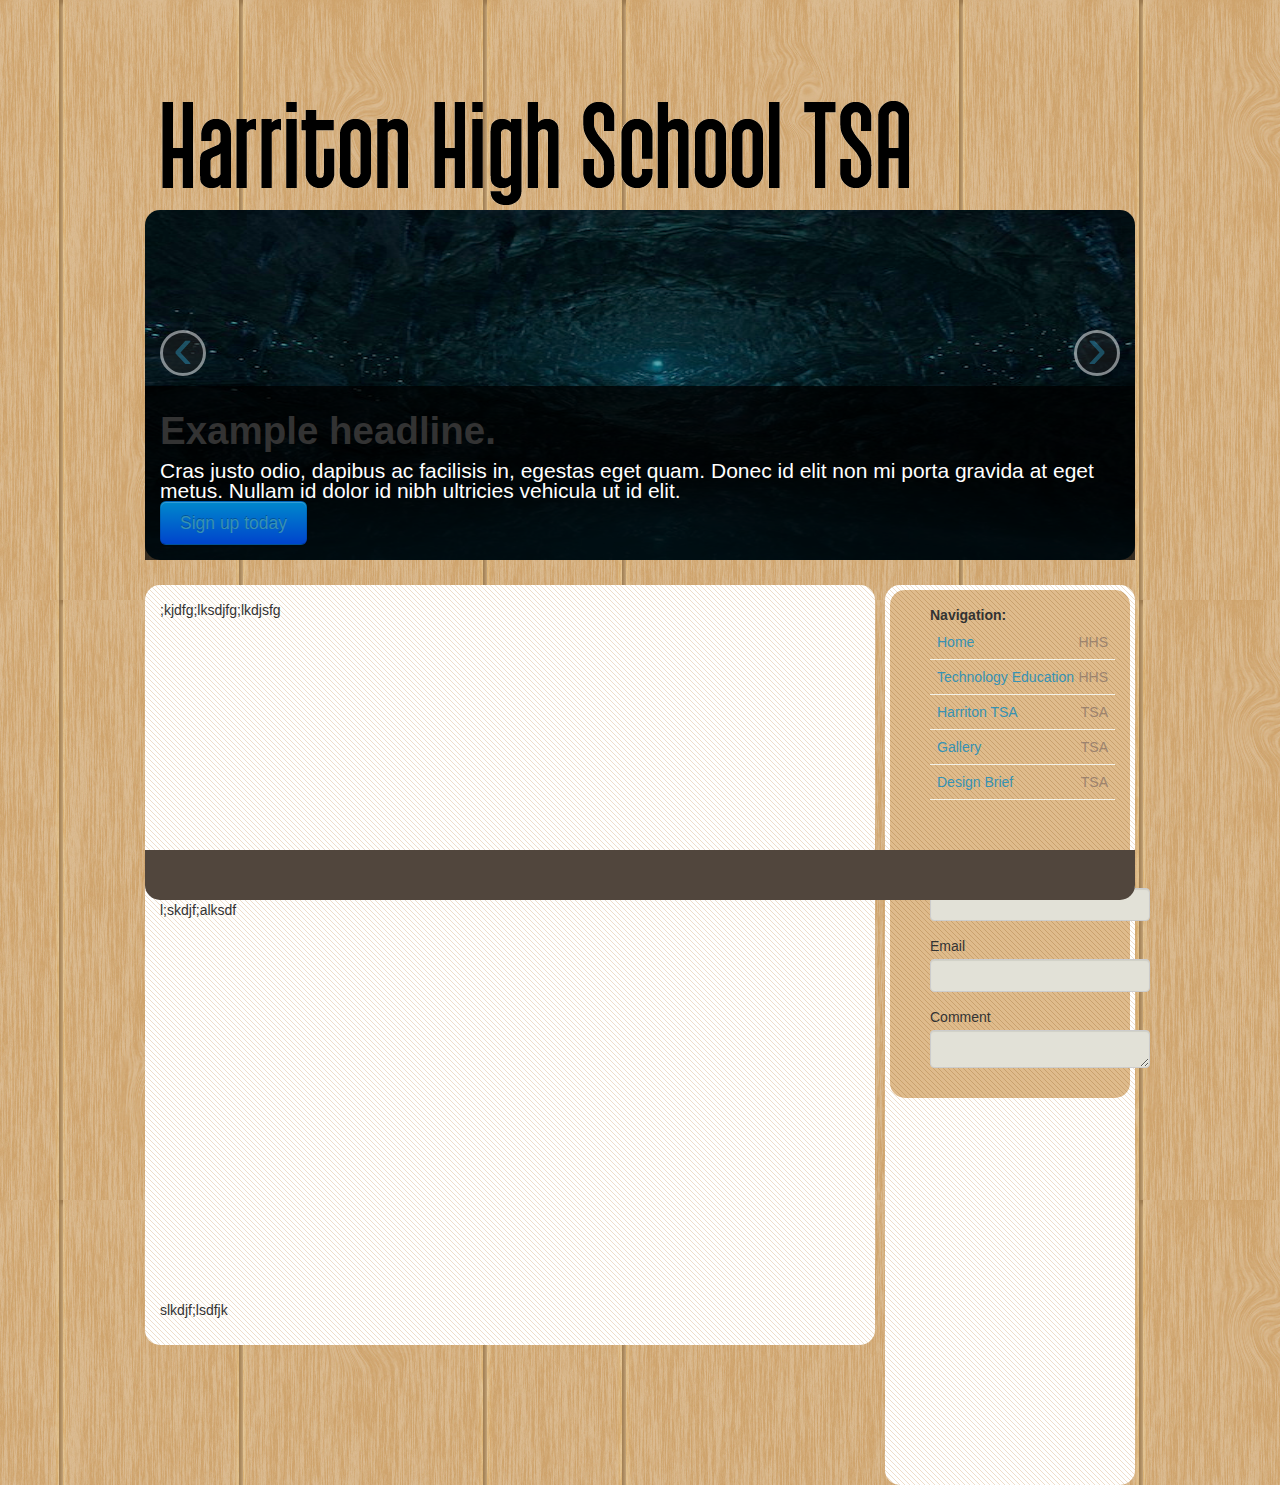
<file: index.html>
<!DOCTYPE html PUBLIC "-//W3C//DTD XHTML 1.0 Transitional//EN" "http://www.w3.org/TR/xhtml1/DTD/xhtml1-transitional.dtd">
<html xmlns="http://www.w3.org/1999/xhtml">
<head>
<meta http-equiv="Content-Type" content="text/html; charset=iso-8859-1" />
<title>Harriton High School TSA</title>

<link rel="stylesheet" type="text/css" href="style.css">
<link rel="stylesheet" type="text/css" href="./css/bootstrap.css">
<style type="text/css">
<!--
.style3 {font-size: 14px; font-weight: bold; }
-->

        .carousel img {
          position: relative;
          top: 0;
          left: 0;
          min-width: 100%;
          height: 350px;
          -webkit-border-radius: 15px;
        }   
        }   
</style>
</head>





<body>




<div id="header"></div>

<div id="content_and_footer_container">
<div id="content_container">


  <div id="myCarousel" class="carousel slide">
        <div class="carousel-inner">
          <div class="item active">
            <img src="img/test1.jpeg" alt="">
            <div class="container">
              <div class="carousel-caption">
                <h1>Example headline.</h1>
                <p class="lead">Cras justo odio, dapibus ac facilisis in, egestas eget quam. Donec id elit non mi porta gravida at eget metus. Nullam id dolor id nibh ultricies vehicula ut id elit.</p>
                <a class="btn btn-large btn-primary" href="#">Sign up today</a>
              </div>
            </div>
          </div>

          <div class="item">
            <img src="img/philomena.jpg" alt="">
            <div class="container">
              <div class="carousel-caption">
                <h1>One more for good measure.</h1>
                <p class="lead">Cras justo odio, dapibus ac facilisis in, egestas eget quam. Donec id elit non mi porta gravida at eget metus. Nullam id dolor id nibh ultricies vehicula ut id elit.</p>
                <a class="btn btn-large btn-primary" href="#">Browse gallery</a>
              </div>
            </div>
          </div>

          <div class="item">
            <img src="img/test.jpeg" alt="">
            <div class="container">
              <div class="carousel-caption">
                <h1>One more for good measure.</h1>
                <p class="lead">Cras justo odio, dapibus ac facilisis in, egestas eget quam. Donec id elit non mi porta gravida at eget metus. Nullam id dolor id nibh ultricies vehicula ut id elit.</p>
                <a class="btn btn-large btn-primary" href="#">Browse gallery</a>
              </div>
            </div>
          </div>

        </div>
        <a class="left carousel-control" href="#myCarousel" data-slide="prev">&lsaquo;</a>
        <a class="right carousel-control" href="#myCarousel" data-slide="next">&rsaquo;</a>
      </div><!-- /.carousel -->


<div id="content_block">
  <p>;kjdfg;lksdjfg;lkdjsfg
    
    <br />
    <br />
    <br />
    <br />
    <br />
    <br />
      <br />
    <br />
    <br />
      <br />
    <br />
    <br />
      <br />
    <br />
    <br />
    l;skdjf;alksdf
  <br />
  <br />
  <br />
  <br />
  <br />
  <br />
  <br />
  <br />
  </p>
  <p>&nbsp;</p>
  <p>&nbsp;</p>
  <p>&nbsp;</p>
  <p><br />
      <br />
      <br />
      <br />
      <br />
      <br />
      <br />
    slkdjf;lsdfjk
    
  </p>
</div> <!--Content block-->

  <div id="sidebar">
  <div id="sidebar_box">
  <ul class="list">
  <li class="style3">Navigation:  </li>
  <li><a href="index.html"><em>HHS</em>Home</a></li>
  <li><a href="Tech Ed/TechEdhome.html"><em>HHS</em>Technology Education</a></li>
  <li><a href="TSA/TSAhome.html"><em>TSA</em>Harriton TSA</a></li>
  <li><a href="Gallery/Gallery.html"><em>TSA</em>Gallery</a></li>
  <li><a href="Design Brief/DesignBriefhome.html"><em>TSA</em>Design Brief</a></li>
  </ul>

<br />
  <ul class="list">
<li class="style3">Contact Us:</li>
<li><form id="comment-form" action="/">
	  <fieldset>
	    <label for="name">Name</label>
	    <input id="name" type="text" />
	    </fieldset>
	  <fieldset>
	    <label for="email">Email</label>
	    <input id="email" type="text" />
	    </fieldset>
	  <fieldset>
	    <label for="comment">Comment</label>
	    <textarea id="comment"></textarea>
	    </fieldset>
	  </form>
</li>
</ul>
</div> 
  <!--Sidebar box-->
    
  </div><!--Sidebar-->
    
  
  
</div><!--Content Container-->


</div> <!--Contentandfooter container-->

<div style="clear: both"></div>

<div id="navigation_bar"></div>

<script type="text/javascript" src="js/jquery.js"></script>
<script type="text/javascript" src="js/bootstrap.min.js"></script>
</body>

</html>
</file>
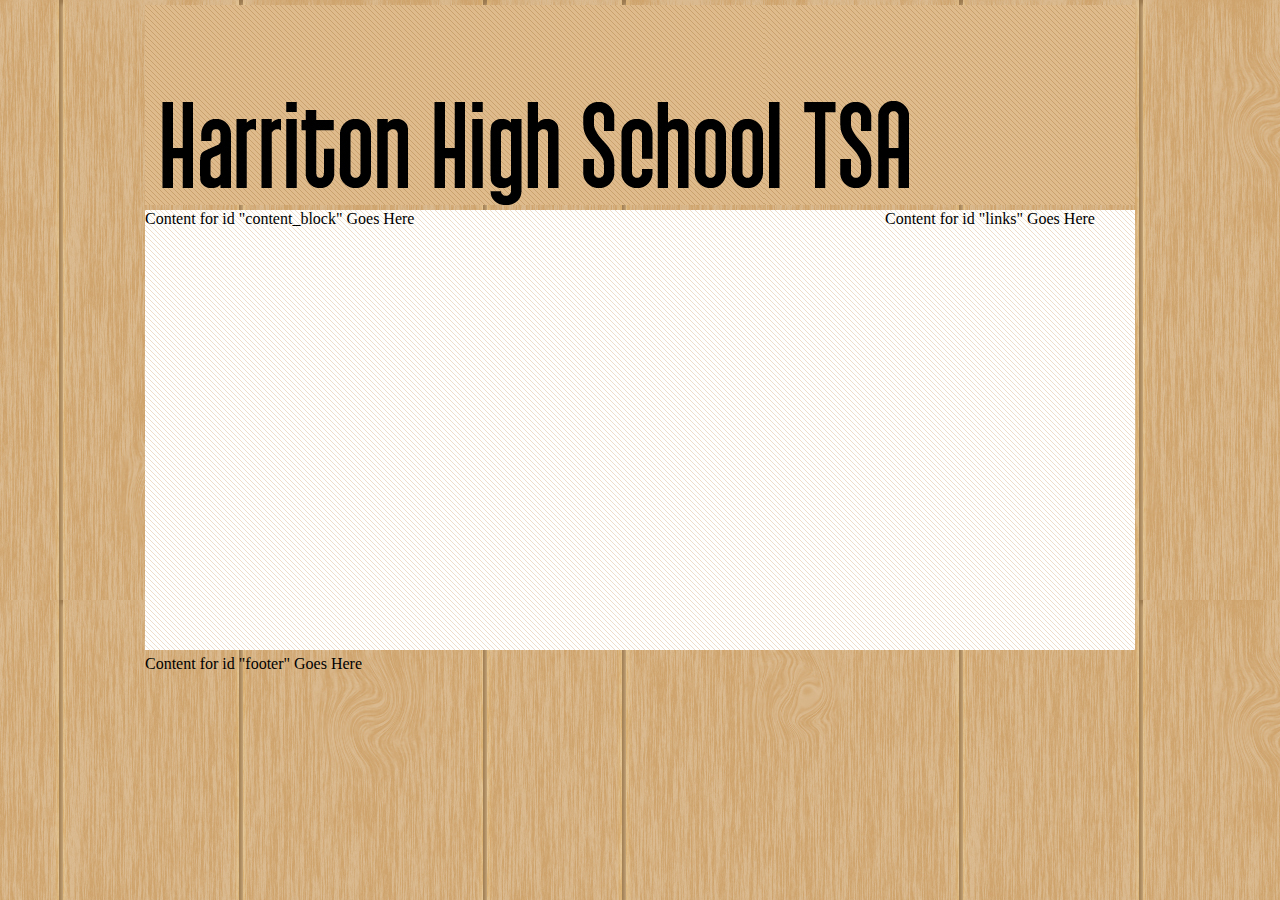
<file: layout.html>
<!DOCTYPE html PUBLIC "-//W3C//DTD XHTML 1.0 Transitional//EN" "http://www.w3.org/TR/xhtml1/DTD/xhtml1-transitional.dtd">
<html xmlns="http://www.w3.org/1999/xhtml">
<head>
<meta http-equiv="Content-Type" content="text/html; charset=UTF-8" />
<title>Untitled Document</title>
<style type="text/css">
<!--



#body{
	background-image:url(images/wood.jpg);
}



#header {
	position:absolute;
	top:5px;
	width:990px;
	left: 50%;
	margin-left: -495px;
	height:200px;
	z-index:1;
	background-image:url(images/Header2.jpg);
	background-repeat:none;
	-moz-border-radius: 15px;
}

#content {
	position:absolute;
	top:210px;
	left: 50%;
	margin-left: -495px;
	width:990px;
	height:440px;
	z-index:2;	
	background-image:url(images/Lines1.jpg);
	background-repeat:auto;
	-moz-border-radius: 15px;
}


#content_block {
	position: absolute;
	left:0px;
	top:0px;
	left:50%;
	margin-left:-495px;
	width:715px;
	height:440px;
	z-index:3;
}

#footer {
	position:absolute;
	left:50%;
	margin-left:-495px;
	top:655px;
	width:990px;
	height:20px;
	z-index:3;
}

#links {
	position: absolute;
	height: 440px;
	width: 250px;
	top: 0px;
	right: 0px;
}
.style1 {
	font-size: 36px
}
-->
</style>
</head>

<body background="images/wood.jpg">
<div id="header"></div>
<div id="content">
<div id="content_block">Content for id &quot;content_block&quot; Goes Here</div>
  <div id="links">Content for  id "links" Goes Here</div>
</div>
<div id="footer">Content for id &quot;footer&quot; Goes Here</div>
<p>&nbsp;</p>
</body>
</html>
</file>
<file: style.css>
@charset "UTF-8";
/* CSS Document */

<style type="text/css">



#blank {
}


body {
	background-image: url(images/wood.jpg);
	font-family: Verdana, Arial, Helvetica, sans-serif;
	color: #51463d;
	font-size: 12px;
}



div.scroll {
	height: 500px;
	width: 990px;
	overflow: scroll;
	overflow-x:hidden;
}


#header {
	position:absolute;
	top:5px;
	width:990px;
	left: 50%;
	margin-left: -495px;
	height:200px;
	z-index:1;
	background-image:url(images/Header2.gif);
	background-repeat:none;
	-moz-border-radius: 15px;
	-webkit-border-radius: 15px;
	-0-border-radius: 15px;
}


#content_container {
	position:absolute;
	left: 50%;
	margin-left:-495px;
	width:990px;
	height:100%;
	-moz-border-radius: 15px;
	-webkit-border-radius: 15px;
	-0-border-radius: 15px;
}


#slider {
	position:absolute;
	left: 50%;
	margin-left: -495px;
	width: 990px;
	height: 350px;
	background-color:#CC66FF;
	-moz-border-radius: 15px;
	-webkit-border-radius: 15px;
	-0-border-radius: 15px;
}



/*

#content {
	position:absolute;
	left: 50%;
	margin-left: -495px;
	width:990px;
	z-index:2;	
	-moz-border-radius: 15px;
	-webkit-border-radius: 15px;
	-0-border-radius: 15px;
}

*/

#content_and_footer_container {
	position:absolute;
	top:210px;
	left: 50%;
	margin-left:-495px;
	width:990px;
	height:100%;
	-moz-border-radius: 15px;
	-webkit-border-radius: 15px;
	-0-border-radius: 15px;
}



#content_block {
	position: absolute;
	left:0px;
	top:375px;
	left:50%;
	margin-left:-495px;
	width:715px;
	z-index:3;
	background-image:url(images/Lines1.jpg);
	background-repeat:repeat;
	-moz-border-radius: 15px;
	-webkit-border-radius: 15px;
	-0-border-radius: 15px;
	font-family:Verdana, Arial, Helvetica, sans-serif;
	padding-left:15px;
	padding-top:15px;
	padding-right:0px;
	padding-bottom:15px;
}


#navigation_bar {
	left:50%;
	margin-left:-495px;
	width:990px;
	position:absolute;
	bottom:0px;
	height:50px;
	z-index:3;
	background-color:#51463d;
	background-repeat:repeat;
	-moz-border-radius-bottomleft: 15px;
	-webkit-border-bottom-left-radius: 15px;
	-0-border-bottom-left-radius: 15px;
	-moz-border-radius-bottomright: 15px;
	-webkit-border-bottom-right-radius: 15px;
	-0-border-bottom-right-radius: 15px;
}




/* Links */


a:link {
	text-decoration: none;
	color: #3792b3;
}



/* Sidebar */

#sidebar {
	position: absolute;
	height: 100%;
	width: 250px;
	top: 375px;
	right:0px;
	background-image:url(images/Lines1.jpg);
	background-repeat:repeat;
	-moz-border-radius: 15px;
	-webkit-border-radius: 15px;
	-0-border-radius: 15px;
}


#sidebar_box {
	width: 240px;
	position:absolute;
	top:5px;
	right:5px;
	background-image:url(images/Lines_block.jpg);
	background-repeat:repeat;
	-moz-border-radius: 15px;
	-webkit-border-radius: 15px;
	-0-border-radius: 15px;
}



/* Sidebar Links */



#sidebar ul {
	list-style-type:none;
}


ul.list {
	padding-left:15px;
	padding-right:15px;
	padding-top:15px;
}

ul.list li a {
	display: block;
	padding: 7px;
	border-bottom: 1px solid #f3f2e8;
	overflow:hidden;
}

ul.list li em {
	font-style: normal;
	font-weight: normal;
	color: #9c836e;
	float: right;
}

ul.list_li_heading {
	font-style: normal;
	font-weight: bold;
	padding-left:15px;
	padding-right:15px;
	font-size:14px;
}


/* Comment Form */

#comment-form fieldset {
	margin: 0 0 5px 0;
	border:none;
	font-family: Verdana, Arial, Helvetica, sans-serif;

}

#comment-form fieldset label {
	display:block;
	margin:0 0 3px 0;
	font-weight:lighter;
	font-family: Verdana, Arial, Helvetica, sans-serif;

}

#comment-form fieldset input,
#comment-form fieldset textarea {
	padding-top:7px;
	background: #e2e1d7;
	font-family: Verdana, Arial, Helvetica, sans-serif;
	font-size:12px;

}

#comment-form fieldset textarea {
	height: 25px;
	font-family: Verdana, Arial, Helvetica, sans-serif;

}



/* Other Styles */


.style1 {
	font-size: 36px
}

</style>
</file>
